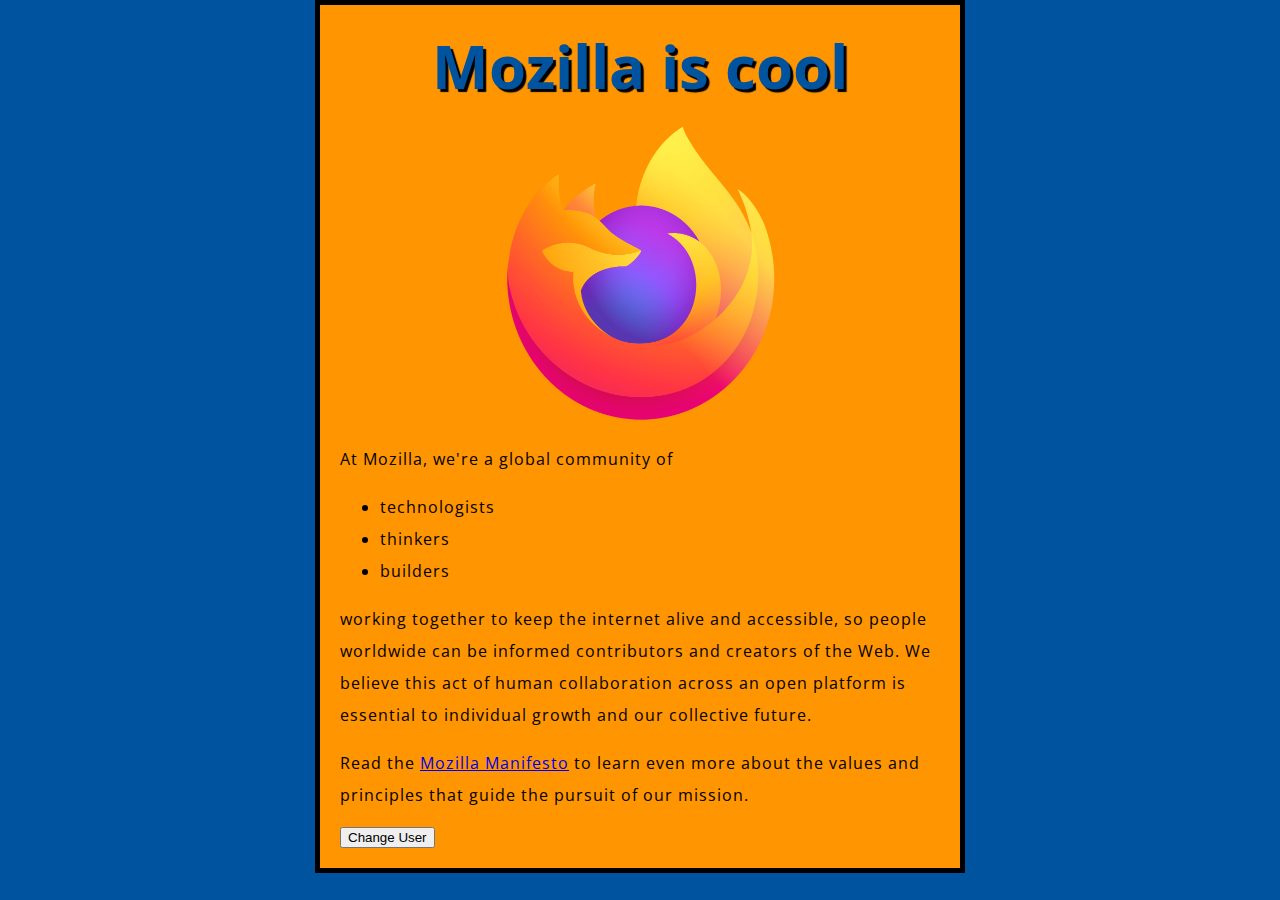
<file: index.html>
<!DOCTYPE html>
<html lang="en">
	<link>
		<meta charset="UTF-8" />
		<meta name="viewport" content="width=device-width, initial-scale=1.0" />
		<title>My Test Page </title>
		<link href="test-site/styles/style.css" rel="stylesheet">
		<link href="https://fonts.googleapis.com/css?family=Open+Sans" rel="stylesheet">
		

	</head>
	<body>	
		<h1>Mozilla is cool</h1>	
		<img src="test-site/images/firefox-logo.png" alt="My test-site image">
		
		<p>At Mozilla, we're a global community of</p>
			<ul>
				<li>technologists</li>
				<li>thinkers</li>
				<li>builders</li>
			</ul>
		
			<p>
				working together to keep the internet alive and accessible, so people
				worldwide can be informed contributors and creators of the Web. We believe
				this act of human collaboration across an open platform is essential
				to individual growth and our collective future. 
			</p>
			
			<p>
				Read the <a href="https://www.mozilla.org/en-US/about/manifesto/">Mozilla Manifesto</a> to learn even more about
				the values and principles that guide the pursuit of our
				mission. 
			</p>

			<button>Change User</button>
	</body>
	<script src="test-site/scripts/main.js"></script>
</html>
</file>
<file: test-site/styles/style.css>
/*CSS for Test Site*/

html {
	font-size: 10px;
	font-family: "Open Sans", sans-serif;
}

h1 {
	font-size: 60px;
	text-align: center;
}

p,
li {
	font-size: 16px;
	line-height: 2;
	letter-spacing: 1px;
}

html {
	background-color: #00539f;
}

img {
	display: block;
	width: 300px;
	height: 300px;
	margin-left: auto;
	margin-right: auto;
}

body {
	width: 600px;
	margin: 0 auto;
	background-color: #ff9500;
	padding: 0 20px 20px 20px;
	border: 5px solid black;
}

h1 {
	margin: 0;
	padding: 20px 0;
	color: #00539f;
	text-shadow: 3px 3px 1px black;
}
</file>
